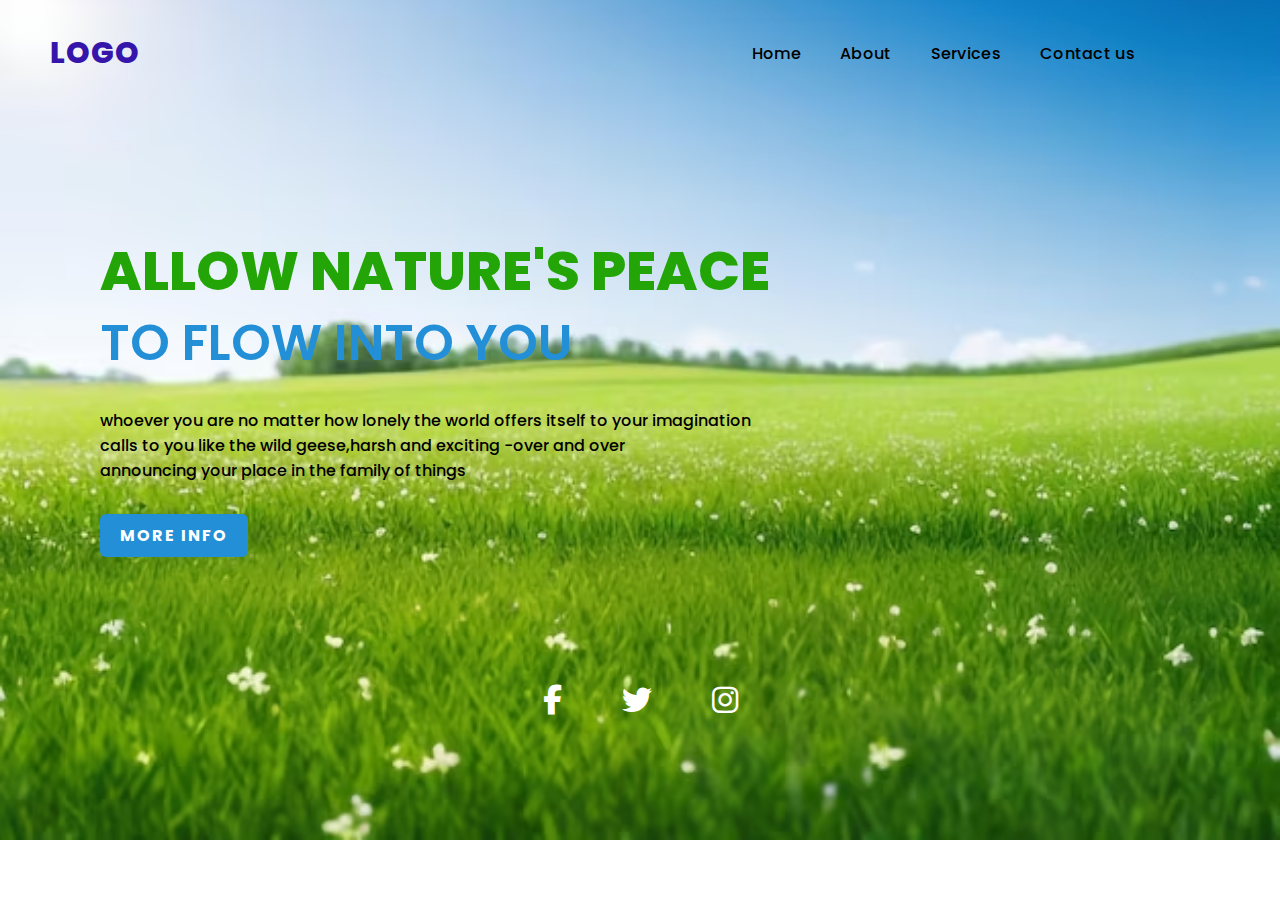
<file: landing page/index.html>
<!DOCTYPE html>
<html>
	<head>
		<meta charset="Utf-8">
		<meta name="viewport" content="widthdevice-width, initial-scale=1.0">
		<link rel="stylesheet" href="https://cdnjs.cloudflare.com/ajax/libs/font-awesome/6.5.1/css/all.min.css">
        <link rel="stylesheet"  href="style.css">
        <title> Creating a Landing Page</title>
	</head>
    <body>
        <header>
            <h2><a href="#" class="logo">Logo</a></h2>
            <div class="navigation">
                <a href="#">Home</a>
                <a href="#">About</a>
                <a href="#">Services</a>
                <a href="#">Contact us</a>
            </div>
        </header>
        <section>
        <h2>Allow Nature's peace <br><span>to flow into you</span></h2>
        <p>whoever you are no matter how lonely the world offers itself to your imagination
            <br>calls to you like the wild geese,harsh and exciting
            -over and over <br> announcing your place in the family of things</p>
            <a href="#" class="More info">More Info</a>
         </section>
        <footer>
            <a href="#"><i class="fa-brands fa-facebook-f"></i></a>
            <a href="#"><i class="fa-brands fa-twitter"></i></a>
            <a href="#"><i class="fa-brands fa-instagram"></i></a>
         </footer>
    </body>
</html>
</file>
<file: landing page/style.css>
@import url('https://fonts.googleapis.com/css2?family=Poppins:wght@300;500;600&display=swap');
*{
    margin: 0;
    padding: 0;
    font-family: "poppins",sans-serif;
}
body{
    position: relative;
    width: 100%
    min-height: 90vh;
    display: flex;
    flex-direction: column;
    justify-content: flex-start;
    background: url(nature.jpg) no-repeat;
    background-size: cover;
    background-position: center;
}
header{
    position: relative;
    top: 0;
    width: 100%;
    padding:  30px 50px;
    display: flex;
    justify-content: space-between;
    align-items: center;
}
header  .logo{
   position: relative;
   color: #3616aa;
   font-size: 30px;
   text-decoration: none;
   text-transform: uppercase;
   font-weight: 800;
   letter-spacing: 1px;
}
header  .navigation a {
    color: #000;
    text-decoration: none;
    font-weight: 500;
    letter-spacing: 0.3px;
    padding: 15px 15px;
    border-radius: 20px; 
    margin-right: 180px; 
    transition: 0.5s;  
    transition-property: background;
}
header  .navigation  a:not(:last-child) {
    margin-right: 5px;
}
header  .navigation  a:hover{
    background: #fff;
}
section{
    width: 1000px;
    margin: 130px 100px;
}
section h2{
    color: #24A507;
    font-size: 55px;
    text-transform: uppercase;
    font-weight: 800;
    letter letter-spacing: 3px;
    line-height: 70px;
    margin-bottom: 30px;
}
section h2 span{
    color: #238FD6;
    font-size: 50px;
    font-weight: 600;
}
section p{
    font-size: 16px;
    font-weight: 500;
    margin-bottom: 40px;
}
section  .info{
    color: #fff;
    background: #238FD6;
    text-decoration: none;
    text-transform: uppercase;
    font-weight: 700;
    letter-spacing: 2px;
    padding: 10px 20px;
    border-radius: 6px;
}
section  .info:hover{
    background: #1696E7;
}
footer{
    display: flex;
    justify-content: right;
    align-items: center;
    margin: auto;
}
footer a{
    position: relative;
    color: #fff;
    font-size: 30px;
}
footer a:not(:last-child){
    margin-right: 60px;
}
footer a:hover{
    transform: scale(1.5);
}
</file>
